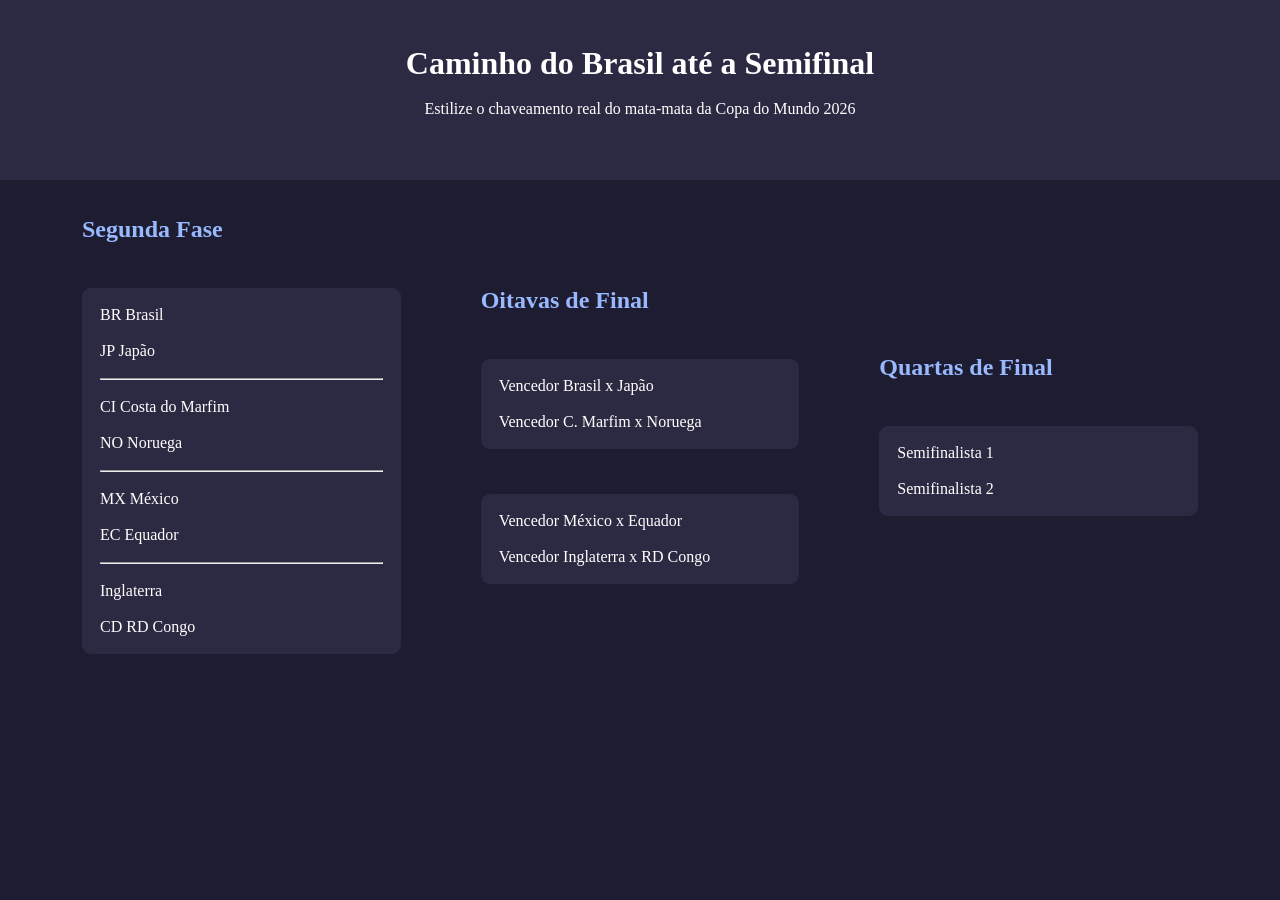
<file: site-copa/index.html>
<!DOCTYPE html>
<html lang="en">
<head>
    <meta charset="UTF-8">
    <meta name="viewport" content="width=device-width, initial-scale=1.0">
    <link rel="stylesheet" href="./styles/styles.css">
    <title>Site copa</title>
</head>
<body>
    <header>
        <h1>Caminho do Brasil até a Semifinal</h1>
        <p>Estilize o chaveamento real do mata-mata da Copa do Mundo 2026</p>
    </header>

    <div class="grid">

        <div class="coluna">

            <h2>Segunda Fase</h2>

            <div class="paises">
                <div>BR Brasil</div>
                <div>JP Japão</div>
                <hr>
                <div>CI Costa do Marfim</div>
                <div>NO Noruega</div>
                <hr>
                <div>MX México</div>
                <div>EC Equador</div>
                <hr>
                <div>Inglaterra</div>
                <div>CD RD Congo</div>
            </div>
        </div>

        <div class="coluna">

            <h2>Oitavas de Final</h2>

            <div class="paises">
                <div>Vencedor Brasil x Japão</div>
                <div>Vencedor C. Marfim x Noruega</div>
            </div>

            <div class="paises">
                <div>Vencedor México x Equador</div>
                <div>Vencedor Inglaterra x RD Congo</div>
            </div>  
            
        </div>

        <div class="coluna">

            <h2>Quartas de Final</h2>

            <div class="paises">
                <div>Semifinalista 1</div>
                <div>Semifinalista 2</div>
            </div>

        </div>
        
    </div>

</body>
</html>
</file>
<file: site-copa/styles/styles.css>
* {
    margin: 0;
    padding: 0;
    box-sizing: border-box;
}

body{
    background-color: rgb(30, 28, 49);
    font-family:Georgia, 'Times New Roman', Times, serif;
}

header{
    display:flex;
    flex-direction: column;
    background-color:rgb(44, 42, 66);
    padding: 5vh;
    text-align: center;
    color: white;
    gap: 2vh;
    height: 20vh;
}

.grid {
    display: grid;
    grid-template-columns: 1fr 1fr 1fr; 
    grid-template-rows:  1fr;
    gap: 5rem;
    max-width: 90vw;
    margin: 4vh auto;
    padding: 0 2vh;
    align-items: center; 
}

h2{
    color: rgb(153, 185, 255);
}

.coluna {
    display: flex;
    flex-direction: column;
    gap: 5vh;
}

.paises {
    background-color:rgb(44, 42, 66);
    padding: 2vh;
    border-radius: 1vh;
    display: flex;
    flex-direction: column;
    gap: 2vh;
    color: white;
}

@media (max-width: 806px) {

    .grid {
        display: grid;
        grid-template-columns: 1fr; 
        grid-template-rows: 1fr 1fr 1fr;
        gap: 5rem;
        max-width: 80vw;
        margin: 4vh auto;
        padding: 0 2vh;
        align-items: center; 
    }

}

@media (max-width: 557px) {

    header{
        display:flex;
        flex-direction: column;
        background-color:rgb(44, 42, 66);
        padding: 5vh;
        text-align: center;
        color: white;
        gap: 2vh;
        height: 25vh;
    }

    .grid {
        display: grid;
        grid-template-columns: 1fr; 
        grid-template-rows: 1fr 1fr 1fr;
        gap: 5rem;
        max-width: 80vw;
        margin: 4vh auto;
        padding: 0 2vh;
        align-items: center; 
    }
    
}

@media (max-width: 388px) {

    header{
        display:flex;
        flex-direction: column;
        background-color:rgb(44, 42, 66);
        padding: 5vh;
        text-align: center;
        color: white;
        gap: 2vh;
        height: 30vh;
    }

    .grid {
        display: grid;
        grid-template-columns: 1fr; 
        grid-template-rows: 1fr 1fr 1fr;
        gap: 5rem;
        max-width: 80vw;
        margin: 4vh auto;
        padding: 0 2vh;
        align-items: center; 
    }
    
}
</file>
